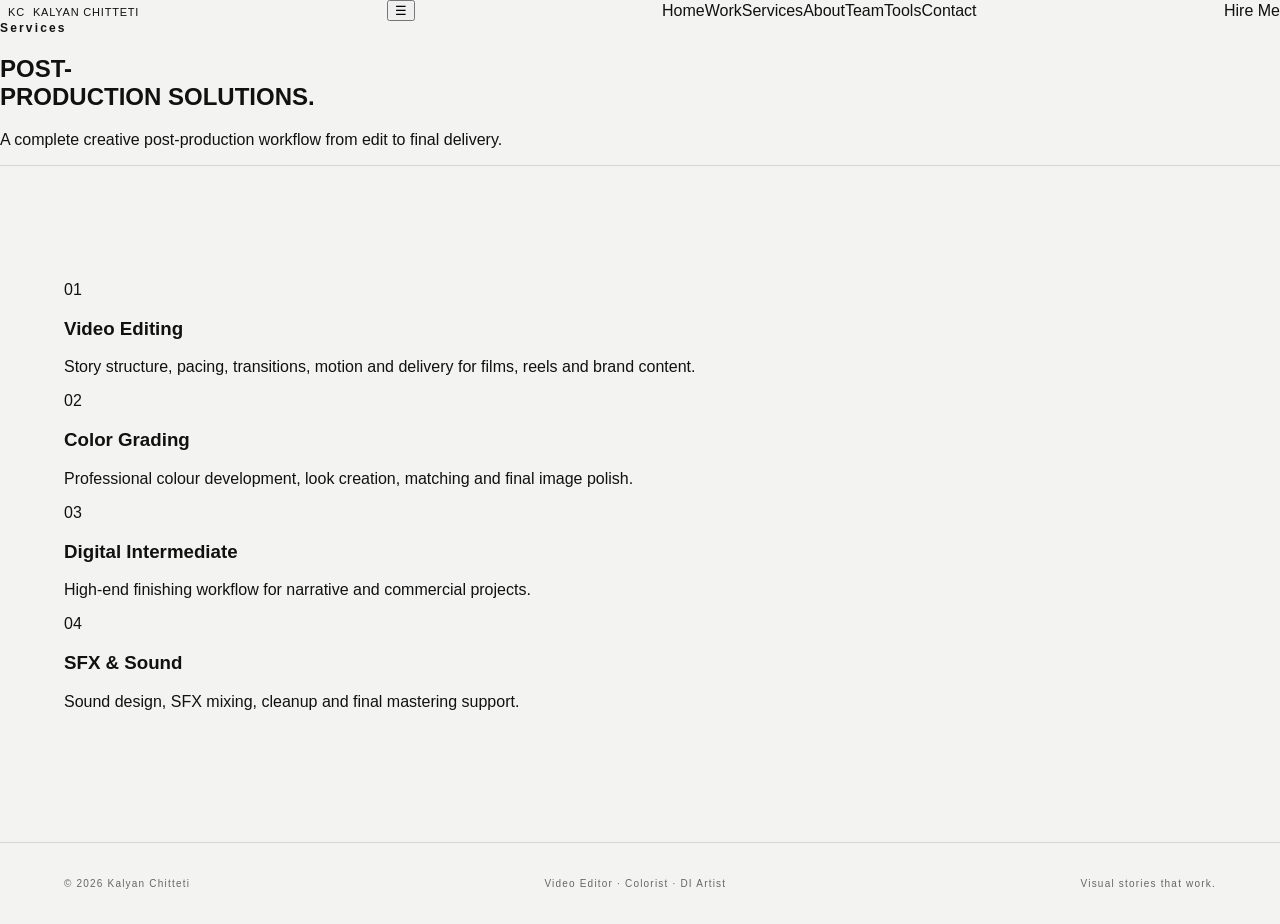
<file: services.html>
<!doctype html><html lang="en"><head><meta charset="utf-8"><meta name="viewport" content="width=device-width,initial-scale=1,viewport-fit=cover"><meta name="description" content="Kalyan Chitteti — Video Editor, Colorist and DI Artist"><title>Services — Kalyan Chitteti</title><link rel="stylesheet" href="style.css"></head><body>
<header class="topbar">
 <div class="container" style="display:flex;align-items:center;justify-content:space-between;width:100%">
  <a class="brand" href="index.html"><span class="brand-mark">KC</span><span>KALYAN CHITTETI</span></a>
  <button class="mobile-toggle" aria-label="Open menu">☰</button>
  <nav class="nav">
   <a class="" href="index.html">Home</a><a class="" href="work.html">Work</a><a class="active" href="services.html">Services</a><a class="" href="about.html">About</a><a class="" href="team.html">Team</a><a class="" href="tools.html">Tools</a><a class="" href="contact.html">Contact</a>
  </nav>
  <div class="nav-tools"><span class="search"></span><a class="cta" href="contact.html">Hire Me</a></div>
 </div>
</header><main class="container"><section class="page-hero reveal"><div class="eyebrow">Services</div><h1>POST-<br>PRODUCTION <span style="color:var(--accent-2)">SOLUTIONS.</span></h1><p class="section-sub">A complete creative post-production workflow from edit to final delivery.</p></section><section class="section reveal"><div class="services-grid"><article class="service"><span class="service-num">01</span><h3>Video Editing</h3><p>Story structure, pacing, transitions, motion and delivery for films, reels and brand content.</p></article><article class="service"><span class="service-num">02</span><h3>Color Grading</h3><p>Professional colour development, look creation, matching and final image polish.</p></article><article class="service"><span class="service-num">03</span><h3>Digital Intermediate</h3><p>High-end finishing workflow for narrative and commercial projects.</p></article><article class="service"><span class="service-num">04</span><h3>SFX & Sound</h3><p>Sound design, SFX mixing, cleanup and final mastering support.</p></article></div></section></main><footer><div class="container" style="display:flex;justify-content:space-between;gap:20px;flex-wrap:wrap"><span>© 2026 Kalyan Chitteti</span><span>Video Editor · Colorist · DI Artist</span><span>Visual stories that work.</span></div></footer><script src="script.js"></script></body></html>
</file>
<file: style.css>
*{box-sizing:border-box}html{scroll-behavior:smooth}body{margin:0;background:#f3f3f1;color:#111;font-family:Arial,Helvetica,sans-serif}a{text-decoration:none;color:inherit}.eyebrow{font-size:12px;letter-spacing:.18em;font-weight:700}.intro{position:fixed;inset:0;z-index:100;background:#090909;color:#f5f5f3;overflow:hidden;display:block}.intro-grid{position:absolute;inset:0;background:linear-gradient(90deg,transparent 49.9%,#fff1 50%,transparent 50.1%),linear-gradient(#fff1 0 0);background-size:25% 100%,100% 25%;animation:gridMove 9s linear both}.intro-scan{position:absolute;top:-20%;left:18%;width:1px;height:140%;background:#fff8;box-shadow:0 0 45px 12px #fff3;animation:scan 9s cubic-bezier(.2,.7,.2,1) both}.intro-copy{position:absolute;inset:0;display:flex;flex-direction:column;align-items:center;justify-content:center;text-align:center;animation:introCopy 9s ease both}.intro-copy .eyebrow{position:absolute;top:7%;left:5%;opacity:.75}.kc-mark{font-size:clamp(90px,16vw,210px);font-weight:900;letter-spacing:-.08em;line-height:.8;animation:kcIn 2.2s cubic-bezier(.16,1,.3,1) both}.intro-name{font-size:clamp(24px,4vw,54px);font-weight:800;letter-spacing:.08em;margin-top:42px}.intro-role{font-size:clamp(10px,1.5vw,18px);letter-spacing:.2em;margin-top:16px;opacity:.62}.intro-bottom{position:absolute;left:5%;right:5%;bottom:7%;display:flex;gap:18px;align-items:center}.intro-control{border:0;background:none;color:#fff;padding:0;font:inherit;font-size:12px;letter-spacing:.12em;cursor:pointer}.intro-progress{height:2px;background:#ffffff55;flex:1;overflow:hidden}.intro-progress span{display:block;height:100%;width:0;background:#fff}.intro-time{font-size:12px;min-width:34px}.site-header{position:sticky;top:0;z-index:20;height:74px;background:#f3f3f1ee;backdrop-filter:blur(12px);border-bottom:1px solid #1112;display:flex;align-items:center;justify-content:space-between;padding:0 4vw}.brand{font-weight:800;letter-spacing:.05em}.brand span{font-weight:500;margin-left:8px;font-size:11px}.site-header nav{display:flex;gap:22px;font-size:11px;letter-spacing:.1em}.hire,.button{border:1px solid #111;padding:12px 18px;font-size:11px;letter-spacing:.1em}.showreel-section{min-height:100vh;padding:8vw 5vw 4vw;border-bottom:1px solid #1112}.show-top{display:flex;justify-content:space-between;gap:30px}.show-top h1{font-size:clamp(55px,10vw,150px);line-height:.82;letter-spacing:-.07em;margin:30px 0 55px}.show-top h1 em,.hero h2 em,.about h2 em,.contact h2 em{font-style:normal;color:#777}.show-meta{text-align:right;font-size:11px;letter-spacing:.14em;line-height:1.8}.coded-showreel{height:min(62vh,650px);min-height:360px;background:#0b0b0b;color:#f5f5f3;position:relative;overflow:hidden;display:flex;align-items:center;justify-content:center}.sr-light{position:absolute;width:42vw;height:42vw;border-radius:50%;background:#fff;filter:blur(90px);opacity:.08;animation:srLight 8s ease-in-out infinite}.sr-frame{position:absolute;inset:8%;border:1px solid #fff3;animation:framePulse 4s ease-in-out infinite}.sr-word{font-size:clamp(70px,14vw,210px);font-weight:900;letter-spacing:-.08em;animation:srWord 3s ease-in-out infinite}.sr-second{position:absolute;opacity:.18;transform:translate(9vw,8vw);animation-delay:1s}.sr-caption{position:absolute;bottom:9%;left:6%;font-size:12px;letter-spacing:.18em}.sr-counter{position:absolute;bottom:9%;right:6%;font-size:12px;letter-spacing:.12em}.replay{position:absolute;right:6%;top:8%;border:1px solid #fff6;background:none;color:#fff;padding:10px 14px;font-size:10px;letter-spacing:.12em}.show-note{font-size:12px;color:#666;margin:18px 0 0}.hero,.section{padding:9vw 5vw}.hero{min-height:78vh;display:grid;grid-template-columns:1.2fr .8fr;gap:6vw;align-items:center}.hero h2{font-size:clamp(65px,11vw,170px);line-height:.78;letter-spacing:-.08em;margin:25px 0}.hero p{max-width:540px;color:#555;line-height:1.6}.actions{display:flex;gap:25px;align-items:center;margin-top:35px}.text-link{font-size:11px;letter-spacing:.1em}.hero-card{aspect-ratio:1;background:#dededb;display:flex;align-items:center;justify-content:center;flex-direction:column;font-size:12px;letter-spacing:.2em}.hero-kc{font-size:clamp(100px,18vw,230px);font-weight:900;letter-spacing:-.1em}.section{border-top:1px solid #1112}.section-head{display:flex;justify-content:space-between;margin-bottom:45px;font-size:11px}.work-grid{display:grid;grid-template-columns:repeat(2,1fr);gap:1px;background:#1112}.work-card{background:#f3f3f1;min-height:230px;padding:30px;display:flex;flex-direction:column;justify-content:space-between;transition:.3s}.work-card:hover{background:#e7e7e4}.work-card b,.work-card span{font-size:11px;letter-spacing:.12em;color:#777}.work-card strong{font-size:clamp(30px,5vw,70px);letter-spacing:-.05em}.split{display:grid;grid-template-columns:1fr 1fr;gap:10vw}.split h2,.about h2,.contact h2{font-size:clamp(50px,8vw,120px);line-height:.85;letter-spacing:-.07em}.list{border-top:1px solid #1113}.list div{padding:24px 0;border-bottom:1px solid #1113;font-size:13px;letter-spacing:.08em}.about{max-width:1100px}.about p{max-width:650px;color:#555;line-height:1.7;font-size:17px}.team-grid{display:grid;grid-template-columns:repeat(3,1fr);gap:1px;background:#1112;margin-top:40px}.team-card{text-align:left;border:0;background:#f3f3f1;padding:28px;min-height:200px;cursor:pointer;display:flex;flex-direction:column;justify-content:space-between}.team-card b{font-size:28px}.team-card span{font-size:11px;letter-spacing:.12em;color:#777}.team-card p{display:none;color:#555;line-height:1.5}.team-card.open{min-height:300px}.team-card.open p{display:block}.tool-list{display:flex;flex-wrap:wrap;gap:10px;margin-top:40px}.tool-list span{border:1px solid #1113;padding:14px 18px}.contact{min-height:70vh}.email{font-size:clamp(20px,4vw,45px);border-bottom:1px solid #111}.contact p{color:#666}footer{padding:35px 5vw;border-top:1px solid #1112;font-size:10px;letter-spacing:.12em;color:#666}@keyframes gridMove{from{transform:translateX(-4%)}to{transform:translateX(4%)}}@keyframes scan{from{transform:translateX(-10vw)}to{transform:translateX(80vw)}}@keyframes introCopy{0%,5%{opacity:0;transform:scale(.96)}12%,88%{opacity:1;transform:scale(1)}100%{opacity:0;transform:scale(1.04)}}@keyframes kcIn{0%{opacity:0;transform:scale(.7);filter:blur(20px)}30%{opacity:1;transform:scale(1);filter:blur(0)}82%{opacity:1}100%{opacity:0;transform:scale(1.06)}}@keyframes srLight{0%,100%{transform:translate(-20vw,-10vw)}50%{transform:translate(20vw,12vw)}}@keyframes framePulse{0%,100%{transform:scale(.98);opacity:.4}50%{transform:scale(1);opacity:.8}}@keyframes srWord{0%,100%{transform:translateX(-1vw)}50%{transform:translateX(1vw)}}@media(max-width:800px){.site-header nav{display:none}.brand span{display:none}.show-top,.hero,.split{grid-template-columns:1fr;display:grid}.show-meta{text-align:left}.work-grid{grid-template-columns:1fr}.team-grid{grid-template-columns:1fr}.hero{min-height:auto}.intro-bottom{bottom:5%}.showreel-section{padding-top:12vw}.coded-showreel{min-height:330px}.show-top h1{margin-bottom:35px}}
</file>
